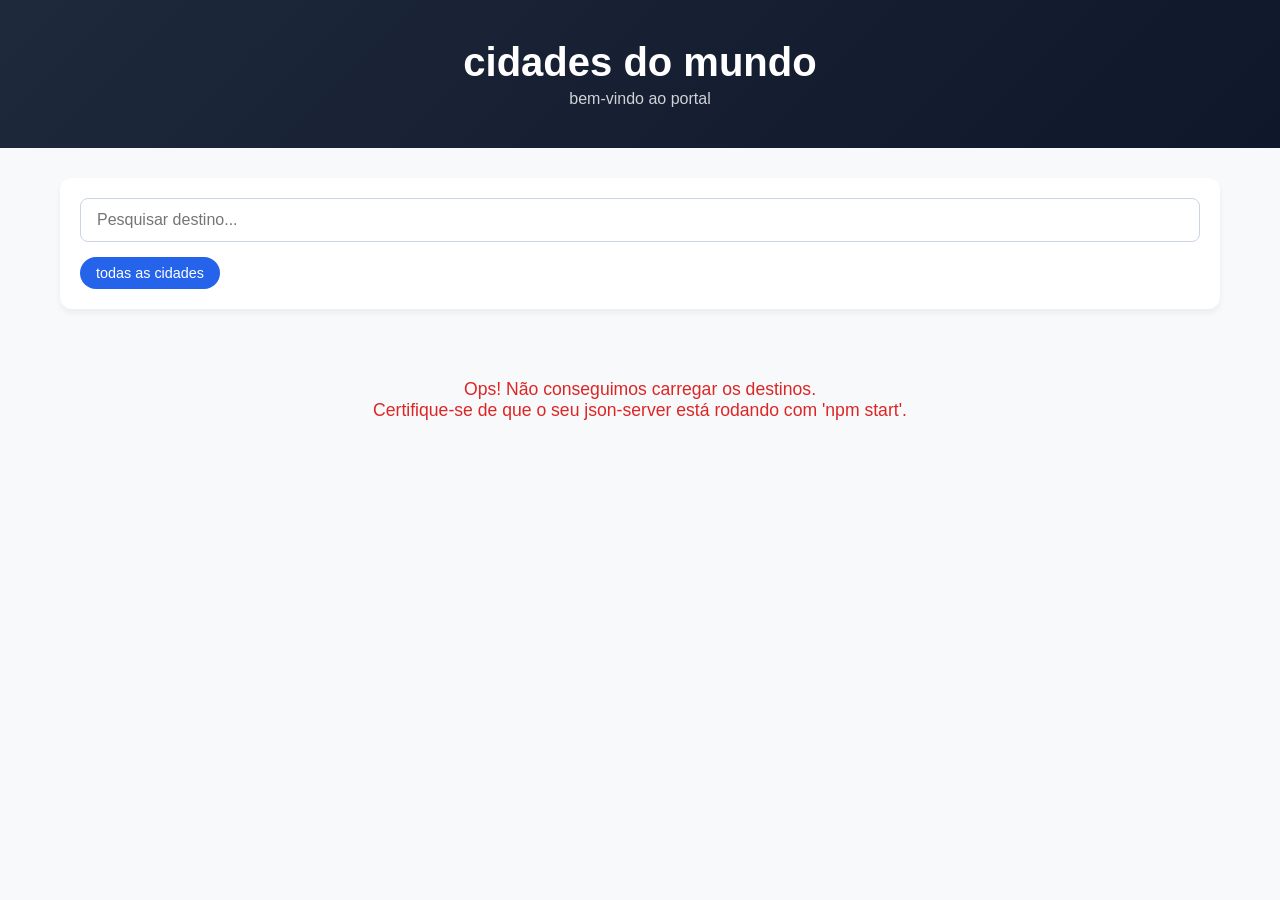
<file: public/index.html>
<!DOCTYPE html>
<html lang="pt-BR">
<head>
    <meta charset="UTF-8">
    <meta name="viewport" content="width=device-width, initial-scale=1.0">
    <title>Portal de Destinos</title>
    <link rel="stylesheet" href="assets/css/styles.css">
</head>
<body>
    <header>
        <h1>cidades do mundo</h1>
        <p>bem-vindo ao portal</p>
    </header>

    <main class="container">
        <div class="controles-container">
            <input type="text" id="input-busca" placeholder="Pesquisar destino...">
            <div id="container-botoes">
                <button id="btn-todas">todas as cidades</button>
            </div>
        </div>

        <div id="container-cards" class="grid-cards">
            <p class="aviso">carregando destinos...</p>
        </div>
    </main>

    <div id="modal-detalhes" class="modal hidden">
        <div class="modal-conteudo">
            <span id="fechar-modal" class="fechar">&times;</span>
            <div id="modal-corpo"></div>
        </div>
    </div>

    <script src="assets/scripts/app.js"></script>
</body>
</html>
</file>
<file: public/assets/css/styles.css>
* {
    margin: 0;
    padding: 0;
    box-sizing: border-box;
    font-family: 'Segoe UI', Tahoma, Geneva, Verdana, sans-serif;
}

body {
    background-color: #f8f9fa;
    color: #333;
}

header {
    background: linear-gradient(135deg, #1e293b, #0f172a);
    color: white;
    text-align: center;
    padding: 40px 20px;
    margin-bottom: 30px;
}

header h1 {
    font-size: 2.5rem;
    text-transform: lowercase;
    margin-bottom: 5px;
}

header p {
    font-size: 1rem;
    opacity: 0.8;
}

.container {
    max-width: 1200px;
    margin: 0 auto;
    padding: 0 20px 40px;
}

.controles-container {
    background: white;
    padding: 20px;
    border-radius: 12px;
    box-shadow: 0 4px 6px rgba(0, 0, 0, 0.05);
    margin-bottom: 30px;
    display: flex;
    flex-direction: column;
    gap: 15px;
}

#input-busca {
    width: 100%;
    padding: 12px 16px;
    border: 1px solid #cbd5e1;
    border-radius: 8px;
    font-size: 1rem;
    outline: none;
    transition: border-color 0.2s;
}

#input-busca:focus {
    border-color: #3b82f6;
}

#container-botoes {
    display: flex;
    flex-wrap: wrap;
    gap: 10px;
}

button, .btn-filtro {
    padding: 8px 16px;
    border: none;
    border-radius: 20px;
    font-size: 0.9rem;
    cursor: pointer;
    background-color: #e2e8f0;
    color: #475569;
    transition: all 0.2s;
    text-transform: lowercase;
}

button:hover, .btn-filtro:hover {
    background-color: #cbd5e1;
}

#btn-todas {
    background-color: #2563eb;
    color: white;
}

#btn-todas:hover {
    background-color: #1d4ed8;
}

.grid-cards {
    display: grid;
    grid-template-columns: repeat(auto-fill, minmax(300px, 1fr));
    gap: 25px;
}

.card {
    background: white;
    border-radius: 12px;
    overflow: hidden;
    box-shadow: 0 4px 6px rgba(0, 0, 0, 0.05);
    display: flex;
    flex-direction: column;
    transition: transform 0.2s, box-shadow 0.2s;
    cursor: pointer;
}

.card:hover {
    transform: translateY(-5px);
    box-shadow: 0 10px 15px rgba(0, 0, 0, 0.1);
}

.card-img-container {
    width: 100%;
    height: 200px;
    overflow: hidden;
    background-color: #e2e8f0;
}

.card-img-container img {
    width: 100%;
    height: 100%;
    object-fit: cover;
}

.card-corpo {
    padding: 20px;
    display: flex;
    flex-direction: column;
    flex-grow: 1;
}

.categoria {
    font-size: 0.75rem;
    font-weight: bold;
    color: #2563eb;
    text-transform: uppercase;
    margin-bottom: 5px;
}

.card-corpo h3 {
    font-size: 1.3rem;
    color: #1e293b;
    margin-bottom: 10px;
}

.descricao {
    font-size: 0.9rem;
    color: #64748b;
    line-height: 1.5;
    margin-bottom: 15px;
    flex-grow: 1;
}

.card-footer {
    margin-top: auto;
    display: flex;
    flex-direction: column;
    gap: 10px;
    border-top: 1px solid #f1f5f9;
    padding-top: 15px;
}

.preco {
    font-size: 1.1rem;
    font-weight: bold;
    color: #16a34a;
}

.tags {
    display: flex;
    flex-wrap: wrap;
    gap: 5px;
}

.tag {
    background-color: #f1f5f9;
    color: #64748b;
    padding: 4px 8px;
    border-radius: 4px;
    font-size: 0.75rem;
}

.aviso, .erro {
    grid-column: 1 / -1;
    text-align: center;
    padding: 40px;
    font-size: 1.1rem;
    color: #64748b;
}

.erro {
    color: #dc2626;
}

.modal {
    position: fixed;
    top: 0;
    left: 0;
    width: 100%;
    height: 100%;
    background-color: rgba(0, 0, 0, 0.6);
    display: flex;
    justify-content: center;
    align-items: center;
    z-index: 1000;
    transition: opacity 0.2s ease-in-out;
}

.modal.hidden {
    display: none !important;
}

.modal-conteudo {
    background-color: white;
    padding: 30px;
    border-radius: 16px;
    max-width: 600px;
    width: 90%;
    max-height: 90vh;
    overflow-y: auto;
    position: relative;
    box-shadow: 0 20px 25px rgba(0, 0, 0, 0.15);
}

.fechar {
    position: absolute;
    top: 15px;
    right: 20px;
    font-size: 2rem;
    font-weight: bold;
    color: #64748b;
    cursor: pointer;
    transition: color 0.2s;
    z-index: 10;
}

.fechar:hover {
    color: #1e293b;
}

.modal-detalhes-img {
    width: 100%;
    max-height: 320px;
    object-fit: cover;
    border-radius: 8px;
    margin-bottom: 20px;
}

.modal-corpo h2 {
    font-size: 1.8rem;
    color: #1e293b;
    margin-bottom: 5px;
}

.modal-corpo .modal-categoria {
    font-size: 0.85rem;
    font-weight: bold;
    color: #2563eb;
    text-transform: uppercase;
    margin-bottom: 15px;
    display: inline-block;
}

.modal-corpo .modal-descricao {
    font-size: 1rem;
    color: #334155;
    line-height: 1.6;
    margin-bottom: 20px;
}

.modal-info-adicional {
    background-color: #f8f9fa;
    padding: 15px;
    border-radius: 8px;
    border-left: 4px solid #2563eb;
}

.modal-info-adicional p {
    margin-bottom: 8px;
    font-size: 0.95rem;
}

.modal-info-adicional p:last-child {
    margin-bottom: 0;
}
</file>
